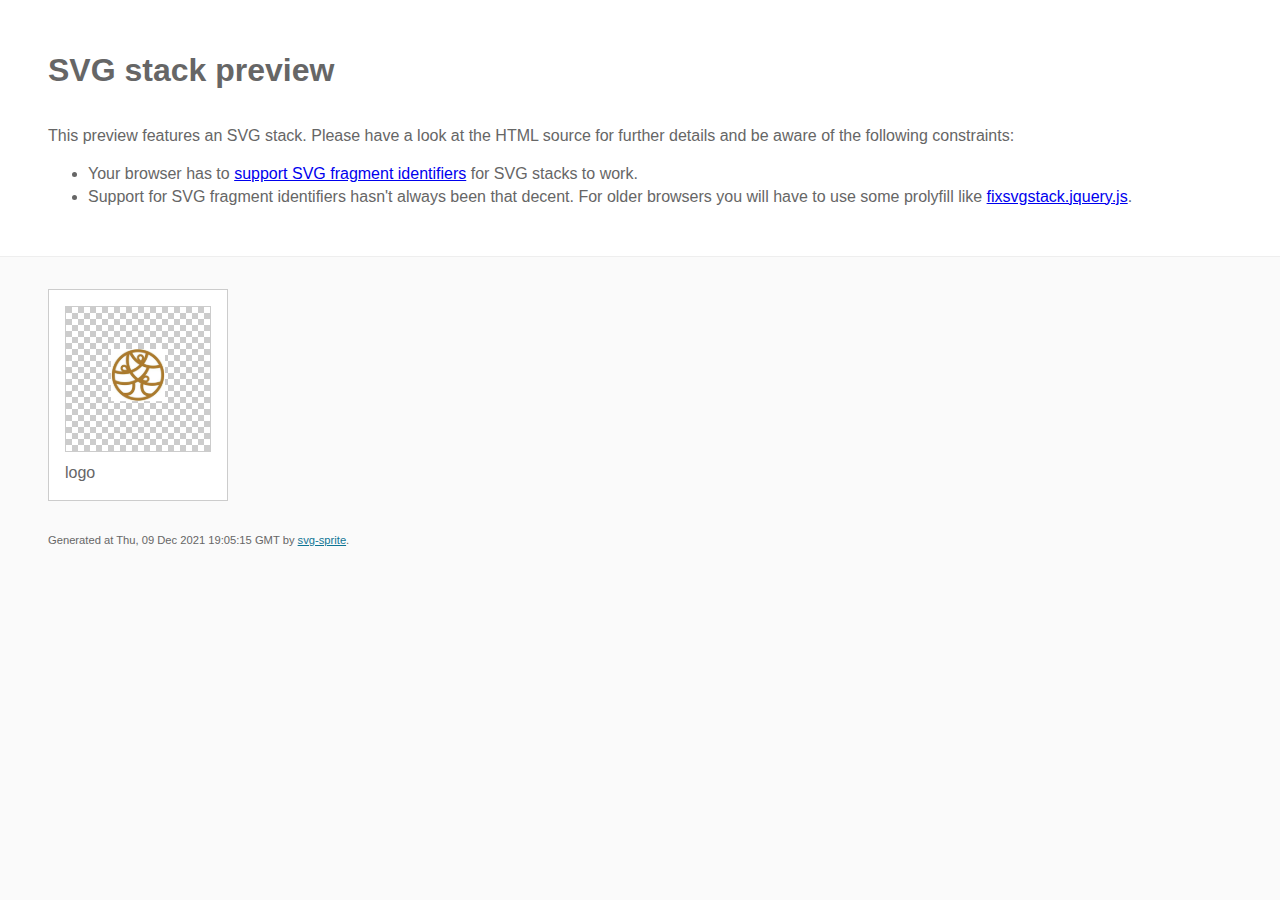
<file: img/stack/sprite.stack.html>
<!DOCTYPE html>
<html lang="en" xmlns="http://www.w3.org/1999/xhtml">
	<head>
		<meta charset="utf-8"/>
		<meta http-equiv="X-UA-Compatible" content="IE=Edge"/>
		<title>SVG stack preview | svg-sprite</title>
		<style>@charset "UTF-8";body{padding:0;margin:0;color:#666;background:#fafafa;font-family:Arial,Helvetica,sans-serif;font-size:1em;line-height:1.4}header{display:block;padding:3em 3em 2em 3em;background-color:#fff}header p{margin:2em 0 0 0}section{border-top:1px solid #eee;padding:2em 3em 0 3em}section ul{margin:0;padding:0}section li{display:inline;display:inline-block;background-color:#fff;position:relative;margin:0 2em 2em 0;vertical-align:top;border:1px solid #ccc;padding:1em 1em 3em 1em;cursor:default}.icon-box{margin:0;width:144px;height:144px;position:relative;background:#ccc url("[data-uri]") top left repeat;border:1px solid #ccc;display:table-cell;vertical-align:middle;text-align:center}.icon{display:inline;display:inline-block}h1{margin-top:0}h2{margin:0;padding:0;font-size:1em;font-weight:normal;white-space:nowrap;overflow:hidden;text-overflow:ellipsis;position:absolute;left:1em;right:1em;bottom:1em}footer{display:block;margin:0;padding:0 3em 3em 3em}footer p{margin:0;font-size:.7em}footer a{color:#0f7595;margin-left:0}</style>

<!--

Sprite shape dimensions
====================================================================================================
You will need to set the sprite shape dimensions via CSS when you use them as stack SVGs, otherwise
they would become a huge 100% in size. You may use the following dimension classes for doing so.
They might well be outsourced to an external stylesheet of course.

-->

<style type="text/css">
	.svg-logo-dims { width: 54px; height: 53px; }
</style>

<!--
====================================================================================================
-->

	</head>
	<body>
		<header>
			<h1>SVG stack preview</h1>
			<p>This preview features an SVG stack. Please have a look at the HTML source for further details and be aware of the following constraints:</p>
			<ul>
				<li>Your browser has to <a href="http://caniuse.com/#feat=svg-fragment" target="_blank" rel="noopener noreferrer">support SVG fragment identifiers</a> for SVG stacks to work.</li>
				<li>Support for SVG fragment identifiers hasn't always been that decent. For older browsers you will have to use some prolyfill like <a href="https://github.com/preciousforever/SVG-Stacker/blob/master/fixsvgstack.jquery.js" target="_blank" rel="noopener noreferrer">fixsvgstack.jquery.js</a>.</li>
			</ul>
		</header>
		<section>

<!--

SVG stack
====================================================================================================
These SVG images make use of fragment identifiers (IDs) to reference certain portions of the
external sprite. By default, all shapes inside the sprite are hidden by CSS. The `:target` pseudo
selector is used to show the very shape that is referenced by the fragment identifier.

-->

			<ul>

				<li title="logo">
					<div class="icon-box">

						<!-- logo -->
						<img src="../icons/icons.svg#logo" class="svg-logo-dims" alt="logo"/>

					</div>
					<h2>logo</h2>
				</li>
			</ul>

<!--
====================================================================================================
-->

		</section>
		<footer>
			<p>Generated at Thu, 09 Dec 2021 19:05:15 GMT by <a href="https://github.com/svg-sprite/svg-sprite" target="_blank" rel="noopener noreferrer">svg-sprite</a>.</p>
		</footer>
	</body>
</html>
</file>
